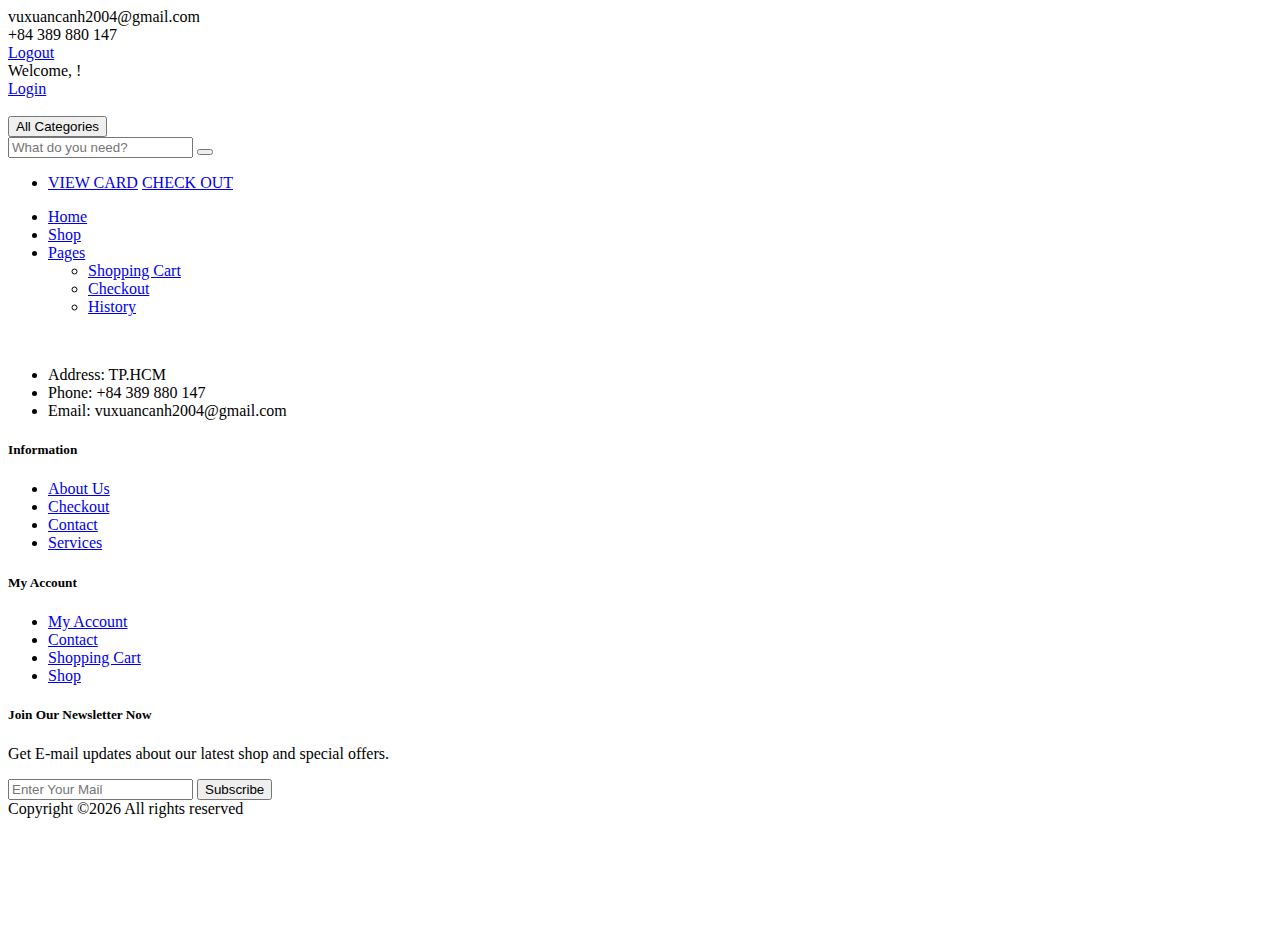
<file: src/main/resources/templates/fragments.html>
<!-- src/main/resources/templates/fragments.html -->
<!DOCTYPE html>
<html xmlns:th="http://www.thymeleaf.org">
<body>
<!-- Header Fragment -->
<div th:fragment="header">
    <div id="preloder">
        <div class="loader"></div>
    </div>
    <header class="header-section">
        <div class="header-top">
            <div class="container">
                <div class="ht-left">
                    <div class="mail-service">
                        <i class=" fa fa-envelope"></i>
                        vuxuancanh2004@gmail.com
                    </div>
                    <div class="phone-service">
                        <i class=" fa fa-phone"></i>
                        +84 389 880 147
                    </div>
                </div>
                <div class="ht-right">
                    <div th:if="${isAuthenticated}">
                        <a href="/logout" class="login-panel"><i class="fa fa-sign-out"></i>Logout</a>
                        <br>
                        <span >Welcome, <span th:text="${username}"></span>!</span>
                    </div>
                    <div th:if="${!isAuthenticated}">
                        <a href="/login" class="login-panel"><i class="fa fa-user"></i>Login</a>
                    </div>
                </div>
            </div>
        </div>
        <div class="container">
            <div class="inner-header">
                <div class="row">
                    <div class="col-lg-2 col-md-2">
                        <div class="logo">
                            <a href="/">
                                <img th:src="@{/img/logo.png}" alt="">
                            </a>
                        </div>
                    </div>
                    <div class="col-lg-7 col-md-7">
                        <div class="advanced-search">
                            <button type="button" class="category-btn">All Categories</button>
                            <form th:action="@{/products/show}" class="input-group">
                                <input type="text" name="keyword" placeholder="What do you need?">
                                <button type="button" value="search"><i class="ti-search"></i></button>
                            </form>
                        </div>
                    </div>
                    <div class="col-lg-3 text-right col-md-3">
                        <ul class="nav-right">
                            <li class="cart-icon">
                                <a href="/cart">
                                    <i class="icon_bag_alt"></i>
                                </a>
                                <div class="cart-hover">
                                    <div class="select-button">
                                        <a href="/cart" class="primary-btn view-card">VIEW CARD</a>
                                        <a href="#" class="primary-btn checkout-btn">CHECK OUT</a>
                                    </div>
                                </div>
                            </li>
                        </ul>
                    </div>
                </div>
            </div>
        </div>
        <div class="nav-item">
            <div class="container">
                <nav class="nav-menu mobile-menu">
                    <ul>
                        <li class="active"><a href="/">Home</a></li>
                        <li><a href="/products/show">Shop</a></li>
                        <li><a href="#">Pages</a>
                            <ul class="dropdown">
                                <li><a href="/cart">Shopping Cart</a></li>
                                <li><a href="/order">Checkout</a></li>
                                <li><a href="/order/history">History</a></li>
                            </ul>
                        </li>
                    </ul>
                </nav>
                <div id="mobile-menu-wrap"></div>
            </div>
        </div>
    </header>
</div>
<!--Header Fracment-->

<!-- Footer Fragment -->
<div th:fragment="footer">
    <footer class="footer-section">
        <div class="container">
            <div class="row">
                <div class="col-lg-3">
                    <div class="footer-left">
                        <div class="footer-logo">
                            <a href="#"><img th:src="@{/img/footer-logo.png}" alt=""></a>
                        </div>
                        <ul>
                            <li>Address: TP.HCM</li>
                            <li>Phone: +84 389 880 147</li>
                            <li>Email: vuxuancanh2004@gmail.com</li>
                        </ul>
                        <div class="footer-social">
                            <a href="#"><i class="fa fa-facebook"></i></a>
                            <a href="#"><i class="fa fa-instagram"></i></a>
                            <a href="#"><i class="fa fa-twitter"></i></a>
                            <a href="#"><i class="fa fa-pinterest"></i></a>
                        </div>
                    </div>
                </div>
                <div class="col-lg-2 offset-lg-1">
                    <div class="footer-widget">
                        <h5>Information</h5>
                        <ul>
                            <li><a href="#">About Us</a></li>
                            <li><a href="#">Checkout</a></li>
                            <li><a href="#">Contact</a></li>
                            <li><a href="#">Services</a></li>
                        </ul>
                    </div>
                </div>
                <div class="col-lg-2">
                    <div class="footer-widget">
                        <h5>My Account</h5>
                        <ul>
                            <li><a href="#">My Account</a></li>
                            <li><a href="#">Contact</a></li>
                            <li><a href="#">Shopping Cart</a></li>
                            <li><a href="#">Shop</a></li>
                        </ul>
                    </div>
                </div>
                <div class="col-lg-4">
                    <div class="newslatter-item">
                        <h5>Join Our Newsletter Now</h5>
                        <p>Get E-mail updates about our latest shop and special offers.</p>
                        <form action="#" class="subscribe-form">
                            <input type="text" placeholder="Enter Your Mail">
                            <button type="button">Subscribe</button>
                        </form>
                    </div>
                </div>
            </div>
        </div>
        <div class="copyright-reserved">
            <div class="container">
                <div class="row">
                    <div class="col-lg-12">
                        <div class="copyright-text">
                            Copyright &copy;<script>document.write(new Date().getFullYear());</script> All rights reserved
                        </div>
                        <div class="payment-pic">
                            <img th:src="@{/img/payment-method.png}" alt="">
                        </div>
                    </div>
                </div>
            </div>
        </div>
    </footer>
</div>

<!-- Partner Logo Section Begin -->
<div th:fragment="logo">
    <div class="partner-logo">
        <div class="container">
            <div class="logo-carousel owl-carousel">
                <div class="logo-item">
                    <div class="tablecell-inner">
                        <img th:src="@{/img/logo-carousel/logo-1.png}" alt="">
                    </div>
                </div>
                <div class="logo-item">
                    <div class="tablecell-inner">
                        <img th:src="@{/img/logo-carousel/logo-2.png}" alt="">
                    </div>
                </div>
                <div class="logo-item">
                    <div class="tablecell-inner">
                        <img th:src="@{/img/logo-carousel/logo-3.png}" alt="">
                    </div>
                </div>
                <div class="logo-item">
                    <div class="tablecell-inner">
                        <img th:src="@{/img/logo-carousel/logo-4.png}" alt="">
                    </div>
                </div>
                <div class="logo-item">
                    <div class="tablecell-inner">
                        <img th:src="@{/img/logo-carousel/logo-5.png}" alt="">
                    </div>
                </div>
            </div>
        </div>
    </div>
</div>
    <!-- Partner Logo Section End -->
</body>
</html>
</file>
